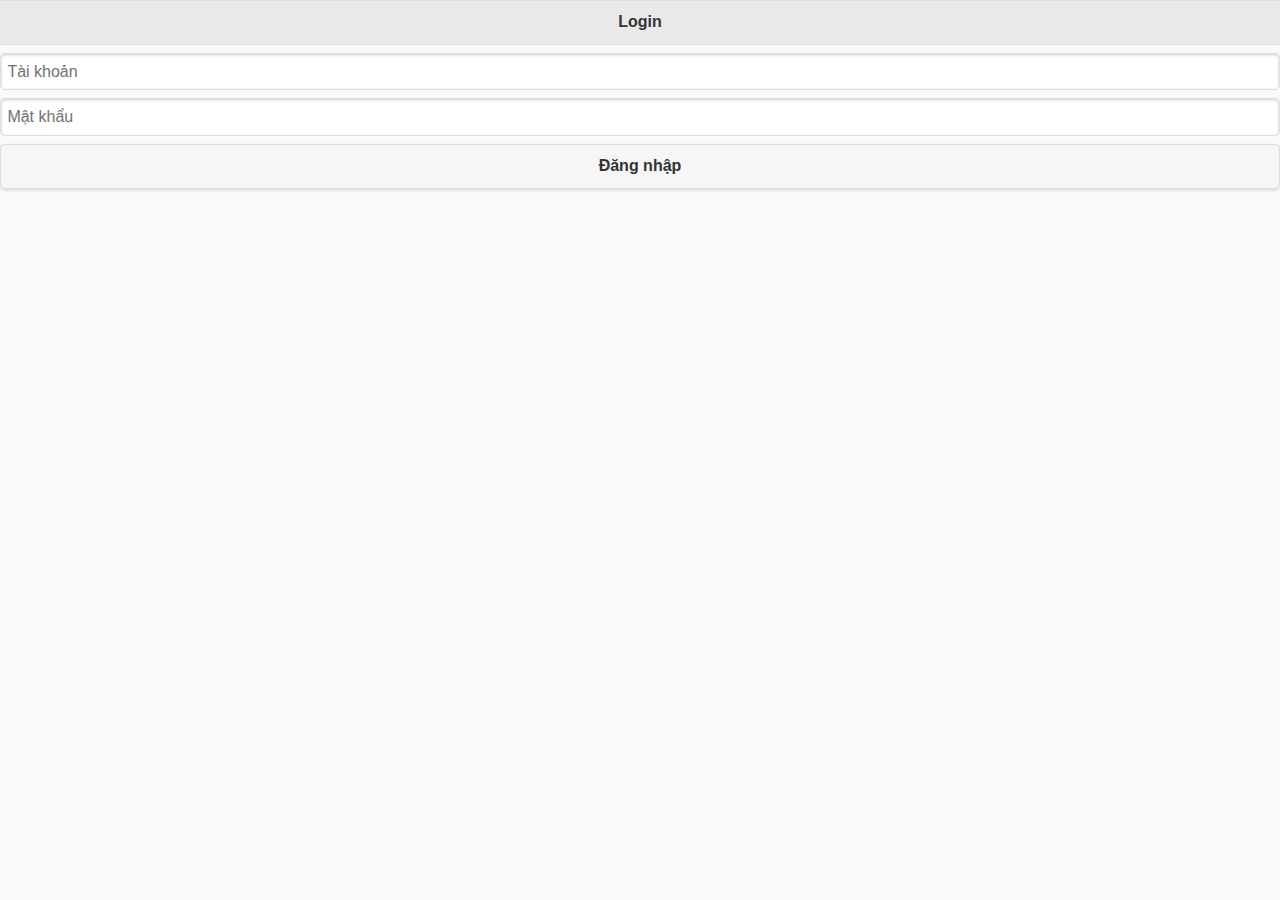
<file: Assignment/apps/nguyentdpk00446_ass/windowsphone8/native/www/default/index.html>
﻿<!DOCTYPE HTML><html>
    <head>
        <meta charset="UTF-8">
        <title>nguyentdpk00446_ass</title>
        <meta content="width=device-width, initial-scale=1.0, maximum-scale=1.0, minimum-scale=1.0, user-scalable=0" name="viewport">
<!--
    			<link rel="shortcut icon" href="images/favicon.png">
    			<link rel="apple-touch-icon" href="images/apple-touch-icon.png"> 
    		-->
        <link href="worklight/worklight.css" rel="stylesheet">
        <link href="css/main.css" rel="stylesheet">
        <link href="css/jquery.mobile-1.4.5.min.css" rel="stylesheet">
        <script>
		// Define WL namespace.
		var WL = WL ? WL : {};
		/**
		 * WLClient configuration variables.
		 * Values are injected by the deployer that packs the gadget.
		 */
		 WL.StaticAppProps = {
   "APP_DISPLAY_NAME": "nguyentdpk00446_ass",
   "APP_ID": "nguyentdpk00446_ass",
   "APP_SERVICES_URL": "\/apps\/services\/",
   "APP_VERSION": "1.0",
   "ENVIRONMENT": "windowsphone8",
   "LOGIN_DISPLAY_TYPE": "embedded",
   "WORKLIGHT_NATIVE_VERSION": "2010237320",
   "WORKLIGHT_PLATFORM_VERSION": "7.1.0.0",
   "WORKLIGHT_ROOT_URL": "\/apps\/services\/api\/nguyentdpk00446_ass\/windowsphone8\/"
};
</script>
		<script src="worklight/cordova.js"></script>
		<script src="worklight/wljq.js"></script>
		<script src="worklight/worklight.js"></script>
		<script src="worklight/checksum.js"></script>
		<script>
	window.$ = window.jQuery = WLJQ;
</script>
<script src="http://code.jquery.com/jquery-1.11.1.min.js"></script>
<script src="js/jquery.mobile-1.4.5.min.js"></script>
<script type="text/javascript">
	function validationcheck() {
		$.mobile.changePage("#page2", {
			reverse : false,
			transition : "slide"
		});
		/*if (document.Login.user.value == "") {
		    alert("Please Enter Username.");
		    document.Login.user.focus();
		} else if (document.Login.pass.value == "") {
		    alert("Please Enter Password.");
		    document.Login.pass.focus();
		} else {
		    success();
		    $.mobile.changePage("#page2", {
		        reverse: false,
		        transition: "slide"
		    });
		}*/
	}
	function danhsach() {
		$.mobile.changePage("#page3", {
			reverse : false,
			transition : "slide"
		});
	}
	function chitietsv() {
		$.mobile.changePage("#page4", {
			reverse : false,
			transition : "slide"
		});
	}
	function themsinhvien() {
		$.mobile.changePage("#page5", {
			reverse : false,
			transition : "slide"
		});
	}
	function success() {
	}
</script>
<script src="js/initOptions.js"></script>
<script src="js/main.js"></script>
<script src="js/messages.js"></script>
    </head>
    <body style="display: none;">
	<!--application UI goes here-->
        <div data-role="page" id="page1">
            <div data-role="header" id="dangnhap">
                <h1>Login</h1>
            </div>
            <div data-role="ui-content" id="dangnhap1">
                <form>
                    <div id="user">
                        <input id="idusername" name="" placeholder="T&agrave;i khoản" type="text">
                    </div>
                    <div id="pass">
                        <input id="idpassword" name="" placeholder="Mật khẩu" size="30" type="password" value="">
                    </div>
                    <button onclick="KiemTraDangNhap()" type="button">Đăng nhập</button>
                </form>
            </div>
        </div>
        <div data-role="page" id="page2">
            <div data-role="header" id="chitiet">
                <a class="ui-btn" data-rel="back" href="#page1">Login page</a>
                <h1>Chi tiết</h1>
            </div>
            <div data-role="ui-content" id="chitiet1">
                <button onclick="danhsach()" type="button">Danh s&aacute;ch sinh vi&ecirc;n</button>
			<button onclick="themsinhvien()" type="button">Th&ecirc;m sinh vi&ecirc;n</button>
            </div>
        </div>
        <div data-role="page" id="page3">
            <div data-role="header" id="danhsach">
                <a class="ui-btn" data-rel="back" href="#page2">Back</a>
                <h1>Danh s&aacute;ch sinh vi&ecirc;n</h1>
            </div>
            <div data-role="ui-content" id="danhsach1">
                <form class="ui-filterable">
                    <input data-type="search" id="myFilter">
                </form>
                <table class="ui-responsive ui-shadow" data-mode="columntoggle" data-role="table" id="myTable">
                    <thead>
                        <tr>
                            <th data-priority="6">STT</th>
						<th>T&ecirc;n sinh vi&ecirc;n</th>
						<th data-priority="1">MSSV</th>
						<th data-priority="2">Giới t&iacute;nh</th>
						<th data-priority="3">Ng&agrave;y sinh</th>
						<th data-priority="4">Ng&agrave;nh học</th>
						<th data-priority="5">X&oacute;a</th>
                        </tr>
                    </thead>
                    <tbody id="dssv">
                        <tr>
                            <th></th>
                        </tr>
                    </tbody>
                </table>
            </div>
        </div>
        <div data-role="page" id="page4">
            <div data-role="header" id="info">
                <a class="ui-btn" data-rel="back" href="#page1">Back</a>
                <h1>Chi tiết sinh vi&ecirc;n</h1>
            </div>
            <div data-role="ui-content" id="info1">
                <div data-role="page" id="listsv">
                    <div class="ui-content" data-role="main">
                        <h2>Chi tiết</h2>
                    </div>
                    <div data-role="ui-content" id="danhsach1">
                        <table class="ui-responsive ui-shadow" data-mode="columntoggle" data-role="table" id="myTable">
                            <thead>
                                <tr>
                                    <th data-priority="6">STT</th>
								<th>T&ecirc;n sinh vi&ecirc;n</th>
								<th data-priority="1">MSSV</th>
								<th data-priority="2">Giới t&iacute;nh</th>
								<th data-priority="3">Ng&agrave;y sinh</th>
								<th data-priority="4">Ng&agrave;nh học</th>
								<th data-priority="5">X&oacute;a</th>
                                </tr>
                            </thead>
                            <tbody id="dssv">
                                <tr>
                                    <th></th>
                                </tr>
                            </tbody>
                        </table>
                    </div>				
                </div>
            </div>
        </div>
        <div data-role="page" id="page5">
            <div data-role="header" id="add">
                <a class="ui-btn" data-rel="back" href="#page2">Back</a>
                <h1>Th&ecirc;m sinh vi&ecirc;n</h1>
            </div>
            <div data-role="ui-content" id="themsv">
                <form action="" name="myForm">
                    <div data-role="content">
                        <div class="username" data-role="fieldcontain">
                            <label for="username"> T&ecirc;n </label>
                        <input data-mini="true" id="username" name="username" placeholder="Nhập t&ecirc;n" type="text" value="">
                        </div>
                        <div class="psw" data-role="fieldcontain">
                            <label for="psw"> Mật khẩu </label>
                        <input id="psw" name="password" placeholder="Nhập mật khẩu" type="password" value="">
                        </div>
                        <div class="maso" data-role="fieldcontain">
                            <label for="maso"> MSSV </label>
                        <input id="maso" name="maso" placeholder="Nhập m&atilde; số" type="text" value="">
                        </div>
                        <div class="birth" data-role="fieldcontain">
                            <label for="birth"> Ng&agrave;y sinh </label> <input id="birth" name="birth" placeholder="Nhập ng&agrave;y sinh" type="date" value="">
                        </div>
                        <div>
                            <div class="gender" data-role="fieldcontain">
                                <label for="gender"> Giới t&iacute;nh </label>
                            <input id="gender" name="gender" placeholder="Nhập giới t&iacute;nh" type="text" value="">
                            </div>
                        </div>
                        <div class="nganh" data-role="fieldcontain">
                            <label for="nganh"> Ng&agrave;nh </label>
                        <input id="nganh" name="nganh" placeholder="Nhập ng&agrave;nh" type="text" value="">
                        </div>
                        <div class="access" data-role="fieldcontain">
                            <label for="access"> Access </label>
                        <input id="access" name="access" placeholder="Nhập access" type="text" value="">
                        </div>
                        <input id="register" name="Register" onclick="insertSv()" type="button" value="Th&ecirc;m sinh vi&ecirc;n">
                    </div>
                </form>
            </div>
        </div>		
    </body>
</html>
</file>
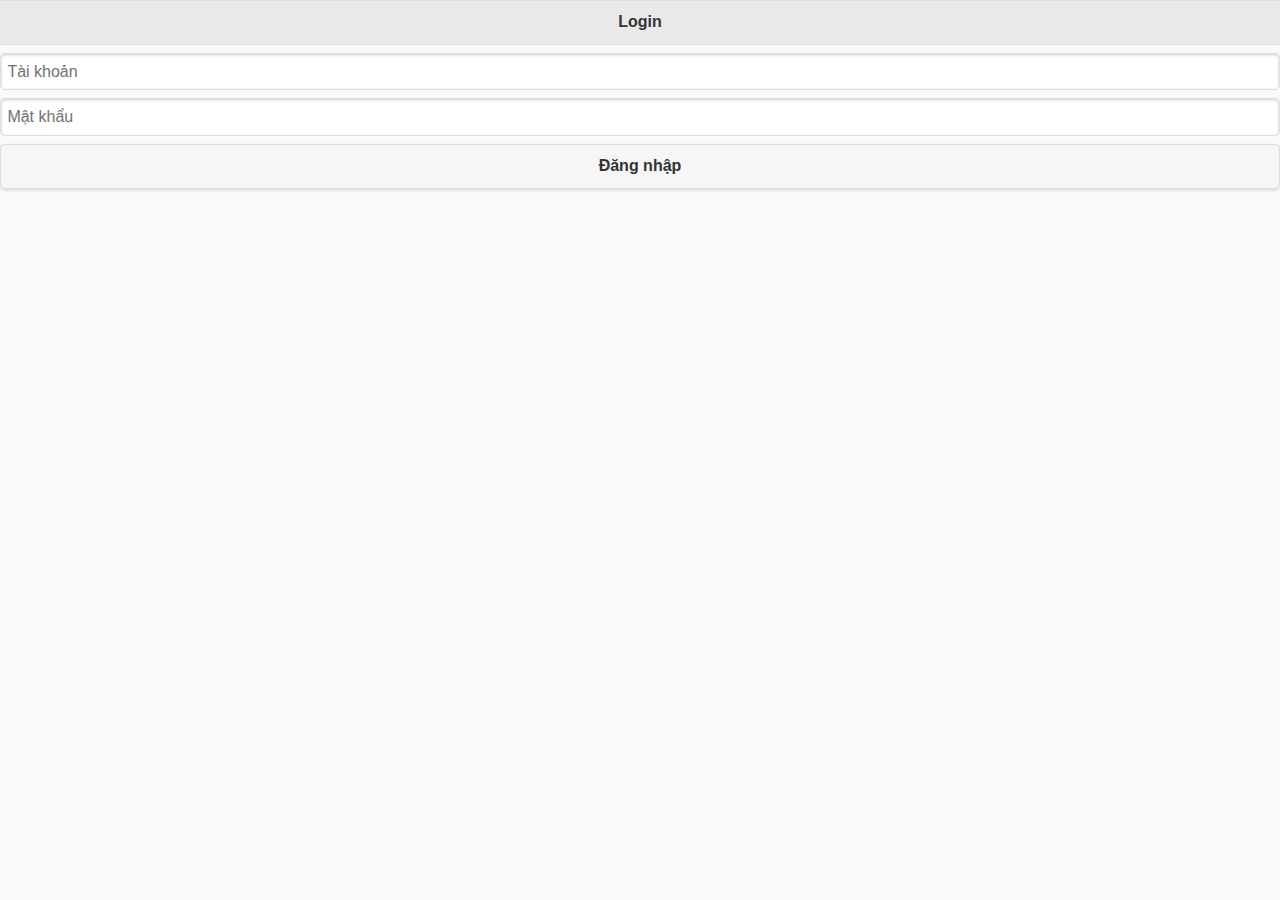
<file: Assignment/apps/nguyentdpk00446_ass/android/native/assets/www/default/index.html>
<!DOCTYPE HTML><html>
    <head>
        <meta charset="UTF-8">
        <title>nguyentdpk00446_ass</title>
        <meta content="width=device-width, initial-scale=1.0, maximum-scale=1.0, minimum-scale=1.0, user-scalable=0" name="viewport">
<!--
    			<link rel="shortcut icon" href="images/favicon.png">
    			<link rel="apple-touch-icon" href="images/apple-touch-icon.png"> 
    		-->
        <link href="worklight/worklight.css" rel="stylesheet">
        <link href="css/main.css" rel="stylesheet">
        <link href="css/jquery.mobile-1.4.5.min.css" rel="stylesheet">
        <script>
		// Define WL namespace.
		var WL = WL ? WL : {};
		/**
		 * WLClient configuration variables.
		 * Values are injected by the deployer that packs the gadget.
		 */
		 WL.StaticAppProps = {
   "APP_DISPLAY_NAME": "nguyentdpk00446_ass",
   "APP_ID": "nguyentdpk00446_ass",
   "APP_SERVICES_URL": "\/apps\/services\/",
   "APP_VERSION": "1.0",
   "ENVIRONMENT": "android",
   "LOGIN_DISPLAY_TYPE": "embedded",
   "WORKLIGHT_NATIVE_VERSION": "1385896328",
   "WORKLIGHT_PLATFORM_VERSION": "7.1.0.0",
   "WORKLIGHT_ROOT_URL": "\/apps\/services\/api\/nguyentdpk00446_ass\/android\/"
};
</script>
		<script src="worklight/cordova.js"></script>
		<script src="worklight/wljq.js"></script>
		<script src="worklight/worklight.js"></script>
		<script src="worklight/checksum.js"></script>
		<script>
	window.$ = window.jQuery = WLJQ;
</script>
<script src="http://code.jquery.com/jquery-1.11.1.min.js"></script>
<script src="js/jquery.mobile-1.4.5.min.js"></script>
<script type="text/javascript">
	function validationcheck() {
		$.mobile.changePage("#page2", {
			reverse : false,
			transition : "slide"
		});
		/*if (document.Login.user.value == "") {
		    alert("Please Enter Username.");
		    document.Login.user.focus();
		} else if (document.Login.pass.value == "") {
		    alert("Please Enter Password.");
		    document.Login.pass.focus();
		} else {
		    success();
		    $.mobile.changePage("#page2", {
		        reverse: false,
		        transition: "slide"
		    });
		}*/
	}
	function danhsach() {
		$.mobile.changePage("#page3", {
			reverse : false,
			transition : "slide"
		});
	}
	function chitietsv() {
		$.mobile.changePage("#page4", {
			reverse : false,
			transition : "slide"
		});
	}
	function themsinhvien() {
		$.mobile.changePage("#page5", {
			reverse : false,
			transition : "slide"
		});
	}
	function success() {
	}
</script>
<script src="js/initOptions.js"></script>
<script src="js/main.js"></script>
<script src="js/messages.js"></script>
    </head>
    <body style="display: none;">
	<!--application UI goes here-->
        <div data-role="page" id="page1">
            <div data-role="header" id="dangnhap">
                <h1>Login</h1>
            </div>
            <div data-role="ui-content" id="dangnhap1">
                <form>
                    <div id="user">
                        <input id="idusername" name="" placeholder="T&agrave;i khoản" type="text">
                    </div>
                    <div id="pass">
                        <input id="idpassword" name="" placeholder="Mật khẩu" size="30" type="password" value="">
                    </div>
                    <button onclick="KiemTraDangNhap()" type="button">Đăng nhập</button>
                </form>
            </div>
        </div>
        <div data-role="page" id="page2">
            <div data-role="header" id="chitiet">
                <a class="ui-btn" data-rel="back" href="#page1">Login page</a>
                <h1>Chi tiết</h1>
            </div>
            <div data-role="ui-content" id="chitiet1">
                <button onclick="danhsach()" type="button">Danh s&aacute;ch sinh vi&ecirc;n</button>
			<button onclick="themsinhvien()" type="button">Th&ecirc;m sinh vi&ecirc;n</button>
            </div>
        </div>
        <div data-role="page" id="page3">
            <div data-role="header" id="danhsach">
                <a class="ui-btn" data-rel="back" href="#page2">Back</a>
                <h1>Danh s&aacute;ch sinh vi&ecirc;n</h1>
            </div>
            <div data-role="ui-content" id="danhsach1">
                <form class="ui-filterable">
                    <input data-type="search" id="myFilter">
                </form>
                <table class="ui-responsive ui-shadow" data-mode="columntoggle" data-role="table" id="myTable">
                    <thead>
                        <tr>
                            <th data-priority="6">STT</th>
						<th>T&ecirc;n sinh vi&ecirc;n</th>
						<th data-priority="1">MSSV</th>
						<th data-priority="2">Giới t&iacute;nh</th>
						<th data-priority="3">Ng&agrave;y sinh</th>
						<th data-priority="4">Ng&agrave;nh học</th>
						<th data-priority="5">X&oacute;a</th>
                        </tr>
                    </thead>
                    <tbody id="dssv">
                        <tr>
                            <th></th>
                        </tr>
                    </tbody>
                </table>
            </div>
        </div>
        <div data-role="page" id="page4">
            <div data-role="header" id="info">
                <a class="ui-btn" data-rel="back" href="#page1">Back</a>
                <h1>Chi tiết sinh vi&ecirc;n</h1>
            </div>
            <div data-role="ui-content" id="info1">
                <div data-role="page" id="listsv">
                    <div class="ui-content" data-role="main">
                        <h2>Chi tiết</h2>
                    </div>
                    <div data-role="ui-content" id="danhsach1">
                        <table class="ui-responsive ui-shadow" data-mode="columntoggle" data-role="table" id="myTable">
                            <thead>
                                <tr>
                                    <th data-priority="6">STT</th>
								<th>T&ecirc;n sinh vi&ecirc;n</th>
								<th data-priority="1">MSSV</th>
								<th data-priority="2">Giới t&iacute;nh</th>
								<th data-priority="3">Ng&agrave;y sinh</th>
								<th data-priority="4">Ng&agrave;nh học</th>
								<th data-priority="5">X&oacute;a</th>
                                </tr>
                            </thead>
                            <tbody id="dssv">
                                <tr>
                                    <th></th>
                                </tr>
                            </tbody>
                        </table>
                    </div>				
                </div>
            </div>
        </div>
        <div data-role="page" id="page5">
            <div data-role="header" id="add">
                <a class="ui-btn" data-rel="back" href="#page2">Back</a>
                <h1>Th&ecirc;m sinh vi&ecirc;n</h1>
            </div>
            <div data-role="ui-content" id="themsv">
                <form action="" name="myForm">
                    <div data-role="content">
                        <div class="username" data-role="fieldcontain">
                            <label for="username"> T&ecirc;n </label>
                        <input data-mini="true" id="username" name="username" placeholder="Nhập t&ecirc;n" type="text" value="">
                        </div>
                        <div class="psw" data-role="fieldcontain">
                            <label for="psw"> Mật khẩu </label>
                        <input id="psw" name="password" placeholder="Nhập mật khẩu" type="password" value="">
                        </div>
                        <div class="maso" data-role="fieldcontain">
                            <label for="maso"> MSSV </label>
                        <input id="maso" name="maso" placeholder="Nhập m&atilde; số" type="text" value="">
                        </div>
                        <div class="birth" data-role="fieldcontain">
                            <label for="birth"> Ng&agrave;y sinh </label> <input id="birth" name="birth" placeholder="Nhập ng&agrave;y sinh" type="date" value="">
                        </div>
                        <div>
                            <div class="gender" data-role="fieldcontain">
                                <label for="gender"> Giới t&iacute;nh </label>
                            <input id="gender" name="gender" placeholder="Nhập giới t&iacute;nh" type="text" value="">
                            </div>
                        </div>
                        <div class="nganh" data-role="fieldcontain">
                            <label for="nganh"> Ng&agrave;nh </label>
                        <input id="nganh" name="nganh" placeholder="Nhập ng&agrave;nh" type="text" value="">
                        </div>
                        <div class="access" data-role="fieldcontain">
                            <label for="access"> Access </label>
                        <input id="access" name="access" placeholder="Nhập access" type="text" value="">
                        </div>
                        <input id="register" name="Register" onclick="insertSv()" type="button" value="Th&ecirc;m sinh vi&ecirc;n">
                    </div>
                </form>
            </div>
        </div>		
    </body>
</html>
</file>
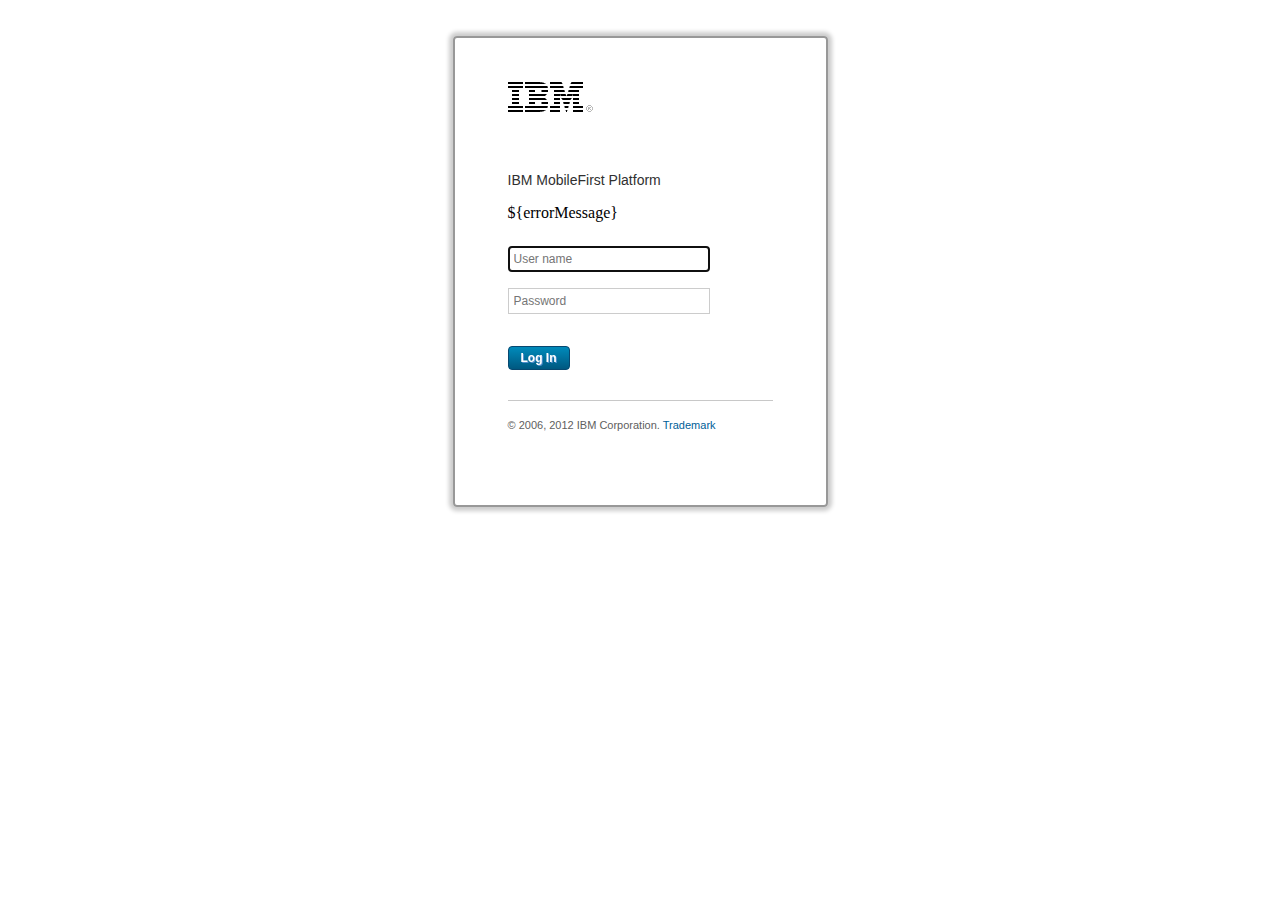
<file: Assignment/server/conf/login.html>
<!DOCTYPE HTML>
		<!-- Licensed Materials - Property of IBM
			 5725-I43 (C) Copyright IBM Corp. 2006, 2014. All Rights Reserved.
			 US Government Users Restricted Rights - Use, duplication or
             disclosure restricted by GSA ADP Schedule Contract with IBM Corp. -->	
<html>
	<head>
		<meta charset="UTF-8" />
		<meta name="viewport" content="width=device-width" />
		<title>Login</title>
		<style>
			html, body {
				margin: 0 auto;
				padding: 0;
				text-align: center;
			}
			
			#authenticatorLoginFormWrapper {
				border: 2px solid #989898;
				border-radius: 4px;
				-moz-box-shadow: 0 0 4px 4px #ccc;
				-webkit-box-shadow: 0 0 4px 4px #ccc;
				box-shadow: 0 0 4px 4px #ccc;
				display: inline-block;
				margin: 36px 0 0;
				padding: 44px 53px;
				text-align: left;
				width: 265px;
			}
			
			#authenticatorLoginFormWrapper h1 {
				background-image:url('[data-uri]%3D%3D');
				height:30px;
				margin: 0;
				overflow: hidden;
				padding: 0;
				text-indent: 100%;
				white-space: nowrap;
				width: 85px;
			}
			
			#authenticatorLoginFormWrapper h2 {
				color: #303030;
				font-family: arial,helvetica,sans-serif;
				font-size: 14px;
				font-weight: normal;
				margin: 0;
				padding: 60px 0 0;
			}
			
			#authenticatorLoginFormWrapper form {
			
			}
			
			#authenticatorLoginFormWrapper form label {
				display: none;
			}
			
			#authenticatorLoginFormWrapper form input {
				border: 1px solid #ccc;
				color: #707070;
				font-family: arial, helvetica, sans-serif;
				font-size: 12px;
				font-weight: normal;
				margin: 8px 0;
				padding: 5px;
				width: 190px;
			}
			
			#authenticatorLoginFormWrapper form input#login {
				background: -moz-linear-gradient(center top, #0088b8 5%, #005880 100%);
				background: -webkit-gradient(linear, left top, left bottom, color-stop(0.05, #0088b8), color-stop(1, #005880));
				filter: progid:DXImageTransform.Microsoft.gradient(startColorstr='#0088b8', endColorstr='#005880');
				background-color: #0088b8;
				border: 1px solid #084870;
				-moz-border-radius: 6px;
				-webkit-border-radius: 6px;
				border-radius: 4px;
				color: #fff;
				display: inline-block;
				font-family: arial, helvetica, sans-serif;
				font-size: 12px;
				font-weight: bold;
				margin: 24px 0 0 0;
				padding: 4px 12px;
				text-shadow: 1px 1px 0px #528ecc;
				width: auto;
			}
			
			#authenticatorLoginFormWrapper form input#login:hover {
				background: -moz-linear-gradient(center top, #005880 5%, #0088b8 100%);
				background: -webkit-gradient(linear, left top, left bottom, color-stop(0.05, #005880), color-stop(1, #0088b8));
				filter: progid:DXImageTransform.Microsoft.gradient(startColorstr='#005880', endColorstr='#0088b8');
				background-color: #005880;
			}
			
			#authenticatorLoginFormWrapper form input#login:active {
				position: relative;
				top: 1px;
			}
			
			#authenticatorLoginFormWrapper #copyright {
				border-top: 1px solid #c8c8c8;
				color: #606060;
				font-family: arial, helvetica, sans-serif;
				font-size: 11px;
				margin: 30px 0;
				padding: 18px 0 0;
			}
			
			#authenticatorLoginFormWrapper #copyright a {
				color: #006098;
				text-decoration: none;
			}
		</style>
	</head>
	<body onload="isPopup(); setFocus();">
		<div id="authenticatorLoginFormWrapper">
			<h1>IBM</h1>
			<h2>IBM MobileFirst Platform</h2>
			<form method="post" action="j_security_check">
				<p id="error">${errorMessage}</p>
				<label for="j_username">User name:</label>
				<input type="text" id="j_username" name="j_username" placeholder="User name" />
				<br />
				<label for="j_password">Password:</label>
				<input type="password" id="j_password" name="j_password" placeholder="Password" />
				<br />
				<input type="submit" id="login" name="login" value="Log In" />
			</form>
			<p id="copyright">&copy; 2006, 2012 IBM Corporation. <a href="#" target="_blank">Trademark</a></p>
		</div>
		<script>
			function createCookie(name, value, days) {
				var expires = '',
					date;
				if (days) {
					date = new Date();
					date.setTime(date.getTime() + (days * 24 * 60 * 60 * 1000));
					expires += '; expires=' + date.toGMTString();
				}
				document.cookie = name + '=' + value + expires + '; path=/';
			}
			
			function readCookie(name) {
				var nameEQ = name + '=',
					i,
					ca = document.cookie.split(';'),
					c;
				for (i = 0; i < ca.length; i++) {
					c = ca[i];
					while (c.charAt(0) == ' ') {
						c = c.substring(1, c.length);
					}
					if (c.indexOf(nameEQ) == 0) {
						return c.substring(nameEQ.length, c.length);
					}
				}
				return null;
			}
			
			function eraseCookie(name) {
				createCookie(name, '', -1);
			}
			
			function areCookiesEnabled() {
				var r = false;
				createCookie('testing', 'Hello', 1);
				if (readCookie('testing') != null) {
					r = true;
					eraseCookie('testing');
				}
				return r;
			}
			
			function isPopup() {
				var POPUP_INDICATOR = 'action=popup';
				if (window.location.search.indexOf(POPUP_INDICATOR) > 0) {
					document.getElementById('authenticatorLoginFormWrapper').className = 'isPopup';
				}
			}
			
			function setFocus() {
				document.getElementById('j_username').focus();
			}
			
			if (!areCookiesEnabled()) {
				alert('Cookies are currently disabled in your browser settings. Please enable them and reload the page.');
			}
		</script>
	</body>
</html>
</file>
<file: Assignment/apps/nguyentdpk00446_ass/windowsphone8/native/www/default/worklight/worklight.css>
﻿
/* Stylesheet content from worklight/worklight.css in JS Resources */
/*
* Licensed Materials - Property of IBM
* 5725-I43 (C) Copyright IBM Corp. 2006, 2013. All Rights Reserved.
* US Government Users Restricted Rights - Use, duplication or
* disclosure restricted by GSA ADP Schedule Contract with IBM Corp.
*/

/* Copyright (C) Worklight Ltd. 2006-2012.  All rights reserved. */

ol, ul {
	list-style: none;
}

blockquote, q {
	quotes: none;
}

blockquote:before, blockquote:after,
	q:before, q:after {
	content: '';
	content: none;
}

a, button {
	cursor: pointer;
}

.show {
	display: inherit;
}

.hide {
	display: none !important;
}

.clear {
	clear: both;
}

.floatLeft {
	float: left;
}

.floatRight {
	float: right;
}

.strong {
	font-weight: bold;
}

.rtl {
	direction: rtl;
	text-align: right;
}

.ltr {
	direction: ltr;
	text-align: left;
}

.center {
	text-align: center;
}

.max {
	height: 100%;
	width: 100%;
}

/******************************** END BASE CSS ***********************************/

body {
	position: relative;
}

#blockOuter {
	width: 100%;
	background: #fff;
	color: inherit;
	overflow: hidden;
	position: absolute;
	z-index: 110;  /* Must be bigger than authenticator z-index (100). */
	left: 0;
	top: 0;
	height: 100%;
}

/* The id is set in the upgrade version in messages.js */
#downloadNewVersion {
	cursor: pointer;
	text-decoration: underline;
	color: #0000ff;
}

#auth {
	display: none;
	position: relative;
	height: 100%;
	width: 100%;
}

#diagnostic {
	background-color: white;
	-webkit-tap-highlight-color: rgba(0,0,0,0);	
}

.diagnosticTable td {
	border-width: 1px;
	border-style: solid;
	border-color: black;
	font-size: 16px;
	padding: 2px;
	color : black;
	width: 50%;
	word-break: break-all;
}

.diagnosticButtons {
	font-size:16px;
	height:40px;
	width: 80px;
	font-weight: normal;
	margin: 5px;
}

/* Start styling for the modal window */
#WLdialogContainer {
	position: static;
}

#WLdialogOverlay {
	background: #fff;
	height: 100%;
	left: 0;
	-ms-filter:"progid:DXImageTransform.Microsoft.Alpha(Opacity=50)";
	filter: alpha(opacity=50);
	-moz-opacity:0.5;
	-khtml-opacity: 0.5;
	opacity: 0.5;
	position: absolute;
	position: fixed;
	text-align: center;
	top: 0;
	width: 100%;
	z-index: 16777269;
}

#WLdialog {
	background: #fff;
	border: 1px solid #ccc;
	-moz-border-radius: 10px;
	-webkit-border-radius: 10px;
	-o-border-radius: 10px;
	border-radius: 10px;
	font-family: helvetica, arial, sans-serif;
	font-size: 12px;
	margin: 0 auto;
	padding: 5px;
	position: absolute;
	position: fixed;
	width: 280px;
	z-index: 16777270;
}

#WLdialogTitle {
	font-size: 14px;
	font-weight: bold;
	padding: 5px;
	text-align: center;
}

#WLdialogBody {
	margin: 5px 0;
	min-height: 48px;
	word-wrap: break-word;
}

#WLdialog button {
	margin: 0 5px;
}
/* End styling for the modal window */

/* Start styling for the busy modal window */
#WLbusyContainer {
	position: static;
}

#WLbusyOverlay {
	background: #fff;
	height: 100%;
	left: 0;
	-ms-filter:"progid:DXImageTransform.Microsoft.Alpha(Opacity=50)";
	filter: alpha(opacity=50);
	-moz-opacity:0.5;
	-o-opacity: 0.5;
	opacity: 0.5;
	position: absolute;
	top: 0;
	width: 100%;
	z-index: 9998;
}

#WLbusy {
	background: #fff;
	border: 1px solid #ccc;
	-moz-border-radius: 10px;
	-webkit-border-radius: 10px;
	-o-border-radius: 10px;
	border-radius: 10px;
	margin: 0 auto;
	overflow: hidden;
	padding: 5px;
	position: absolute;
	width: 240px;
	z-index: 9999;
}

#WLbusyTitle {
	color: #000;
	font-family: helvetica, arial, sans-serif;
	font-size: 14px;
	font-weight: bold;
	line-height: 14px;
	padding: 5px;
	text-align: center;
}

/* End styling for the busy modal window */
</file>
<file: Assignment/apps/nguyentdpk00446_ass/windowsphone8/native/www/default/css/main.css>
﻿
/* Stylesheet content from css/main.css in folder common */

/* Stylesheet content from css/main.css in folder windowsphone8 */

/* this CSS file extends the application CSS file found under common\css */
</file>
<file: Assignment/apps/nguyentdpk00446_ass/android/native/assets/www/default/worklight/worklight.css>
/* Stylesheet content from worklight/worklight.css in JS Resources */
/*
* Licensed Materials - Property of IBM
* 5725-I43 (C) Copyright IBM Corp. 2006, 2013. All Rights Reserved.
* US Government Users Restricted Rights - Use, duplication or
* disclosure restricted by GSA ADP Schedule Contract with IBM Corp.
*/

/* Copyright (C) Worklight Ltd. 2006-2012.  All rights reserved. */

ol, ul {
	list-style: none;
}

blockquote, q {
	quotes: none;
}

blockquote:before, blockquote:after,
	q:before, q:after {
	content: '';
	content: none;
}

a, button {
	cursor: pointer;
}

.show {
	display: inherit;
}

.hide {
	display: none !important;
}

.clear {
	clear: both;
}

.floatLeft {
	float: left;
}

.floatRight {
	float: right;
}

.strong {
	font-weight: bold;
}

.rtl {
	direction: rtl;
	text-align: right;
}

.ltr {
	direction: ltr;
	text-align: left;
}

.center {
	text-align: center;
}

.max {
	height: 100%;
	width: 100%;
}

/******************************** END BASE CSS ***********************************/

body {
	position: relative;
}

#blockOuter {
	width: 100%;
	background: #fff;
	color: inherit;
	overflow: hidden;
	position: absolute;
	z-index: 110;  /* Must be bigger than authenticator z-index (100). */
	left: 0;
	top: 0;
	height: 100%;
}

/* The id is set in the upgrade version in messages.js */
#downloadNewVersion {
	cursor: pointer;
	text-decoration: underline;
	color: #0000ff;
}

#auth {
	display: none;
	position: relative;
	height: 100%;
	width: 100%;
}

#diagnostic {
	background-color: white;
	-webkit-tap-highlight-color: rgba(0,0,0,0);	
}

.diagnosticTable td {
	border-width: 1px;
	border-style: solid;
	border-color: black;
	font-size: 16px;
	padding: 2px;
	color : black;
	width: 50%;
	word-break: break-all;
}

.diagnosticButtons {
	font-size:12px;
	height:40px;
	width: 93.5px;
	font-weight: normal;
	margin: 5px;
}

/* Start styling for the modal window */
#WLdialogContainer {
	position: static;
}

#WLdialogOverlay {
	background: #fff;
	height: 100%;
	left: 0;
	-ms-filter:"progid:DXImageTransform.Microsoft.Alpha(Opacity=50)";
	filter: alpha(opacity=50);
	-moz-opacity:0.5;
	-khtml-opacity: 0.5;
	opacity: 0.5;
	position: absolute;
	position: fixed;
	text-align: center;
	top: 0;
	width: 100%;
	z-index: 16777269;
}

#WLdialog {
	background: #fff;
	border: 1px solid #ccc;
	-moz-border-radius: 10px;
	-webkit-border-radius: 10px;
	-o-border-radius: 10px;
	border-radius: 10px;
	font-family: helvetica, arial, sans-serif;
	font-size: 12px;
	margin: 0 auto;
	padding: 5px;
	position: absolute;
	position: fixed;
	width: 280px;
	z-index: 16777270;
}

#WLdialogTitle {
	font-size: 14px;
	font-weight: bold;
	padding: 5px;
	text-align: center;
}

#WLdialogBody {
	margin: 5px 0;
	min-height: 48px;
}

#WLdialog button {
	margin: 0 5px;
}
/* End styling for the modal window */

/* Start styling for the busy modal window */
#WLbusyContainer {
	position: static;
}

#WLbusyOverlay {
	background: #fff;
	height: 100%;
	left: 0;
	-ms-filter:"progid:DXImageTransform.Microsoft.Alpha(Opacity=50)";
	filter: alpha(opacity=50);
	-moz-opacity:0.5;
	-o-opacity: 0.5;
	opacity: 0.5;
	position: absolute;
	top: 0;
	width: 100%;
	z-index: 9998;
}

#WLbusy {
	background: #fff;
	border: 1px solid #ccc;
	-moz-border-radius: 10px;
	-webkit-border-radius: 10px;
	-o-border-radius: 10px;
	border-radius: 10px;
	margin: 0 auto;
	overflow: hidden;
	padding: 5px;
	position: absolute;
	width: 240px;
	z-index: 9999;
}

#WLbusyTitle {
	color: #000;
	font-family: helvetica, arial, sans-serif;
	font-size: 14px;
	font-weight: bold;
	line-height: 14px;
	padding: 5px;
	text-align: center;
}

/* End styling for the busy modal window */

html, body {
    overflow: visible;
}

/**
* Css for the tab bar. 
* The HTML structure is like the fo:
* <div>
*	<ul class=">
*		<li>
*			<span></span>
*		</li>
*			<span></span>
*		<li>
*			<span></span>
*		</li>
*	</ul>
*/
.tabBar {
	position : fixed; 
	border-bottom: 3px solid #CBCBCB;
	display: block;
	height:63px;
	list-style-type: none;
	width: 100%;
	background-color: black;
	margin: 0;
	padding: 0;
	-webkit-touch-callout: none;
	-webkit-tap-highlight-color: rgba(0,0,0,0);
	-webkit-user-select: text;   
	z-index: 99999;   
	top: 0px; 
	left: 0px; 
}

.tabItem {
	background: -webkit-gradient(linear, left bottom, left top, color-stop(0, #0B0B0D), color-stop(1, #434949));
    cursor: pointer;
	display: block;
	float: left;
	font-family: sans-serif;
	font-size: 14px;
}

.tabItemActive {
	background: -webkit-gradient(linear, left bottom, left top, color-stop(0, #CBCBCB), color-stop(1, #E4E4E4));
	background-repeat: repeat;
}

.tabSpan {
	background: center 5px;
	background-repeat: no-repeat;
	border-left: 1px solid #000;
	border-right: 1px solid #000;
	color: #FFFFFF;
	line-height: 111px;
	display: block;
	overflow: hidden;
	height: 63px;
	text-align: center;
}

.tabItemActive .tabSpan {
	color: #9C9A9C;
	font-size: 14px;
	font-family: sans-serif;
}

.tabDisabled {
     filter: alpha(opacity=50);
     opacity: .50;
}

.tabTouch {
     background: -webkit-gradient(linear, left bottom, left top, color-stop(0, #FF9900), color-stop(1, #FFCA00));
}

.tabBarTouch {
	border-bottom: 3px solid #FF9900;
}
</file>
<file: Assignment/apps/nguyentdpk00446_ass/android/native/assets/www/default/css/main.css>
/* Stylesheet content from css/main.css in folder common */

/* Stylesheet content from css/main.css in folder android */

/* this CSS file extends the application CSS file found under common\css */
</file>
